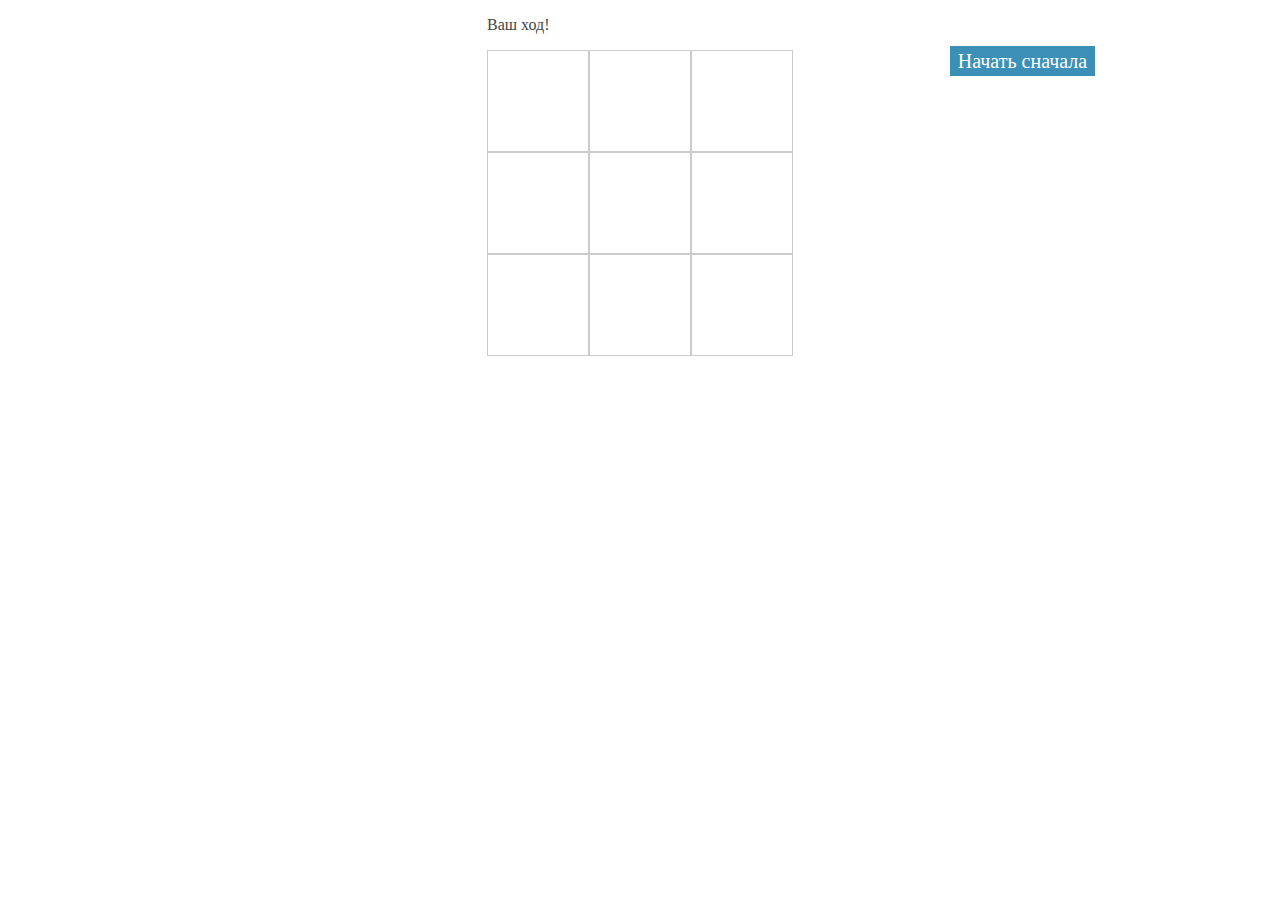
<file: lab3/lab3-1/index.html>
<!DOCTYPE html>
<html lang="ru">
<head>
    <meta charset="UTF-8" />
    <title>Задание 3-1</title>
    <link href="style.css" rel="stylesheet" />
    <script type="text/javascript" src="../../jquery_3.2.1.min.js"></script>
    <script type="text/javascript" src="lab3-1.js"></script>
</head>
<body>
    <div class="tic_tac_toe">
        <p class="result">Ваш ход!</p>
        <div class="block cell1"></div>
        <div class="block cell2"></div>
        <div class="block cell3"></div>
        <div class="block cell4"></div>
        <div class="block cell5"></div>
        <div class="block cell6"></div>
        <div class="block cell7"></div>
        <div class="block cell8"></div>
        <div class="block cell9"></div>
    </div>

    <div id ="start">
        <script type="text/javascript">
            let current_url = document.URL;
            document.write("<a class='button' href='" + current_url + "'>Начать сначала</a>");
        </script>
    </div>

</body>
</html>
</file>
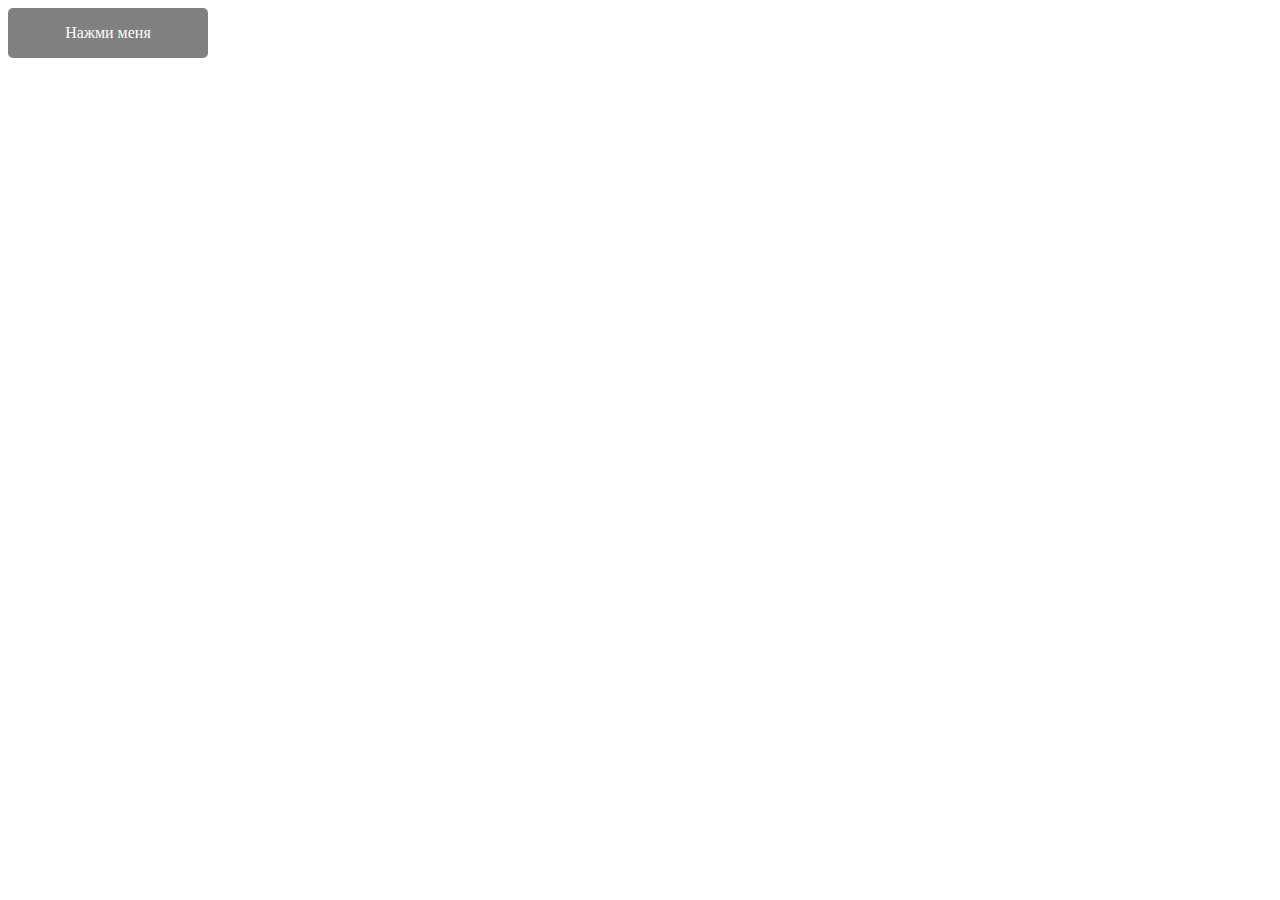
<file: lab4/lab4-2/index.html>
<html>
<head>
    <meta charset="UTF-8" />
    <title>Задание 4-2</title>
    <link href="style.css" rel="stylesheet" />
    <script type="text/javascript" src="../../jquery_3.2.1.min.js"></script>
    <script type="text/javascript" src="lab4-2.js"></script>
</head>
<body>
    <div class="button">Нажми меня</div>
</body>
</html>
</file>
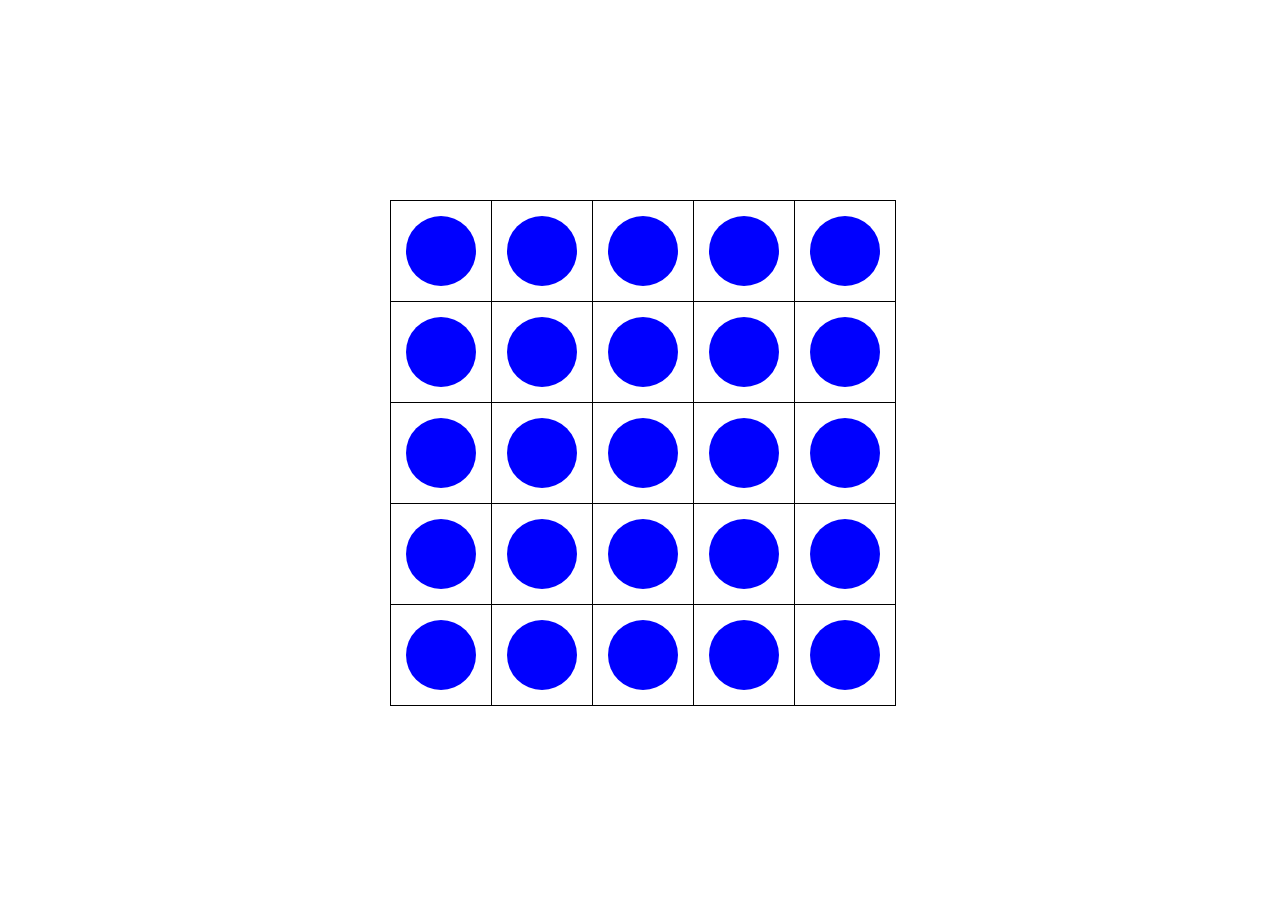
<file: lab4/lab4-3/index.html>
<html>
<head>
    <meta charset="UTF-8"/>
    <title>Задание 4-3</title>
    <link href="style.css" rel="stylesheet"/>
    <script type="text/javascript" src="../../jquery_3.2.1.min.js"></script>
    <script type="text/javascript" src="lab4-3.js"></script>
</head>
<body>
    <div class="table">
        <ul><li></li><li></li><li></li><li></li><li></li></ul>
        <ul><li></li><li></li><li></li><li></li><li></li></ul>
        <ul><li></li><li></li><li></li><li></li><li></li></ul>
        <ul><li></li><li></li><li></li><li></li><li></li></ul>
        <ul><li></li><li></li><li></li><li></li><li></li></ul>
    </div>
</body>
</html>
</file>
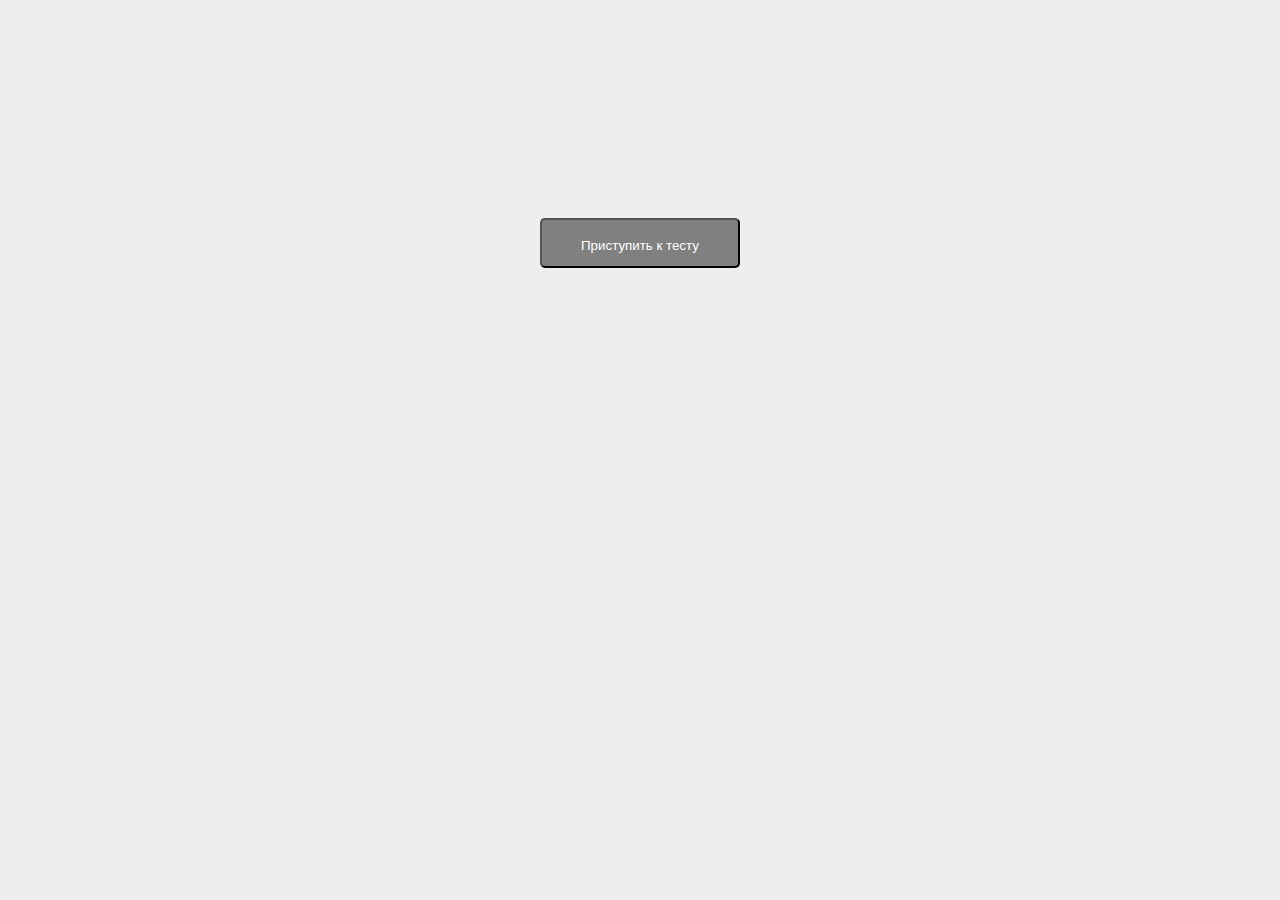
<file: lab4/lab4-4/index.html>
<html>
<head>
    <meta charset="UTF-8"/>
    <title>Задание 4-3</title>
    <link href="style.css" rel="stylesheet"/>
    <script type="text/javascript" src="../../jquery_3.2.1.min.js"></script>
    <script type="text/javascript" src="lab4-4.js"></script>
</head>
<body>

    <div class="dummy">
        <div id="area" class="wrapper">

            <p id="question"></p>

                <button onclick="check(0)" class="myButton" id="option1"></button>

                <button onclick="check(1)" class="myButton" id="option2"></button>

                <button onclick="check(2)" class="myButton" id="option3"></button>

                <button onclick="check(3)" class="myButton" id="option4"></button>

            </div>
        </div>
    </div>

    <br>

    <div id="footer">
        <button id="start" class="myButton" onclick="check(4)">Приступить к тесту</button>
        <script type="text/javascript">
            let current_url = document.URL;
            document.write("<a id='end' style='display: none;'    href='" + current_url + "'>Начать сначала</a>");
        </script>
    </div>

</body>
</html>
</file>
<file: lab3/lab3-1/style.css>
body{
    font-family:verdana;
    color:#444;
}
.button{
    text-decoration: none;
    font-size: 20px;
    margin-right: 20px;
    color: #fff;
    background: #3C8FB7;
    padding: 4px 8px;
    border: 0;
    cursor: pointer;
}
.tic_tac_toe{
    width: 306px;
    margin: 0 auto;
}
.tic_tac_toe .block{
    width: 100px;
    height: 100px;
    border: 1px solid #ccc;
    cursor: pointer;
    float: left;
    text-align: center;
    font-size: 100px;
    line-height: 94px;
}

#start {
    text-align: center;
}
</file>
<file: lab4/lab4-2/style.css>
.button{

    width: 200px;
    height: 50px;

    background-color: gray;
    color: white;
    border-radius: 5px;

    text-align: center;
    vertical-align: middle;
    line-height: 50px;

    position: absolute;

}
</file>
<file: lab4/lab4-3/style.css>
.table{

    display: table;

    width: 500px;
    height: 500px;

    border-top: 1px solid #000;
    border-left: 1px solid #000;

    position: absolute;

    top: calc(50% - 250px);
    left: calc(50% - 250px);
}

.table > ul{

    display: table-row;

    margin: 0;
    padding: 0;

    list-style: none;
}

.table > ul > li{

    display: table-cell;

    width: 100px;
    height: 100px;

    border-bottom: 1px solid #000;
    border-right: 1px solid #000;
}

.table > ul > li:before{

    content: '';

    display: block;

    margin: 15px;

    width: 70px;
    height: 70px;

    border-radius: 35px;

    background-color: blue;
}

.table > ul.selected > li,
.table > ul:not(.selected) > li.selected{

    background-color: #ffe581;
}

.table > ul.selected > li.selected{

    background-color: #fc0;
}

.table > ul.selected > li.selected:before{

    background-color: #000;
}
</file>
<file: lab4/lab4-4/style.css>
body{
    background-color: #eee;
}

.wrapper{
    width: 1000px;
    height: 500px;
    margin: 0 auto;
    display: none;

    border-radius: 10px;
    -webkit-border-radius: 10px;
    -moz-border-radius: 10px;

    text-align: center
}

#question {
    font-size: 38px;
    font-weight: bold;
    padding-top: 2px;
    color: green;
}

.dummy {
    margin-top: 200px;
}

#footer {
    text-align: center;
}

.myButton {
    width: 200px;
    height: 50px;

    background-color: gray;
    color: white;
    border-radius: 5px;

    text-align: center;
    vertical-align: middle;
    line-height: 50px;
}
</file>
